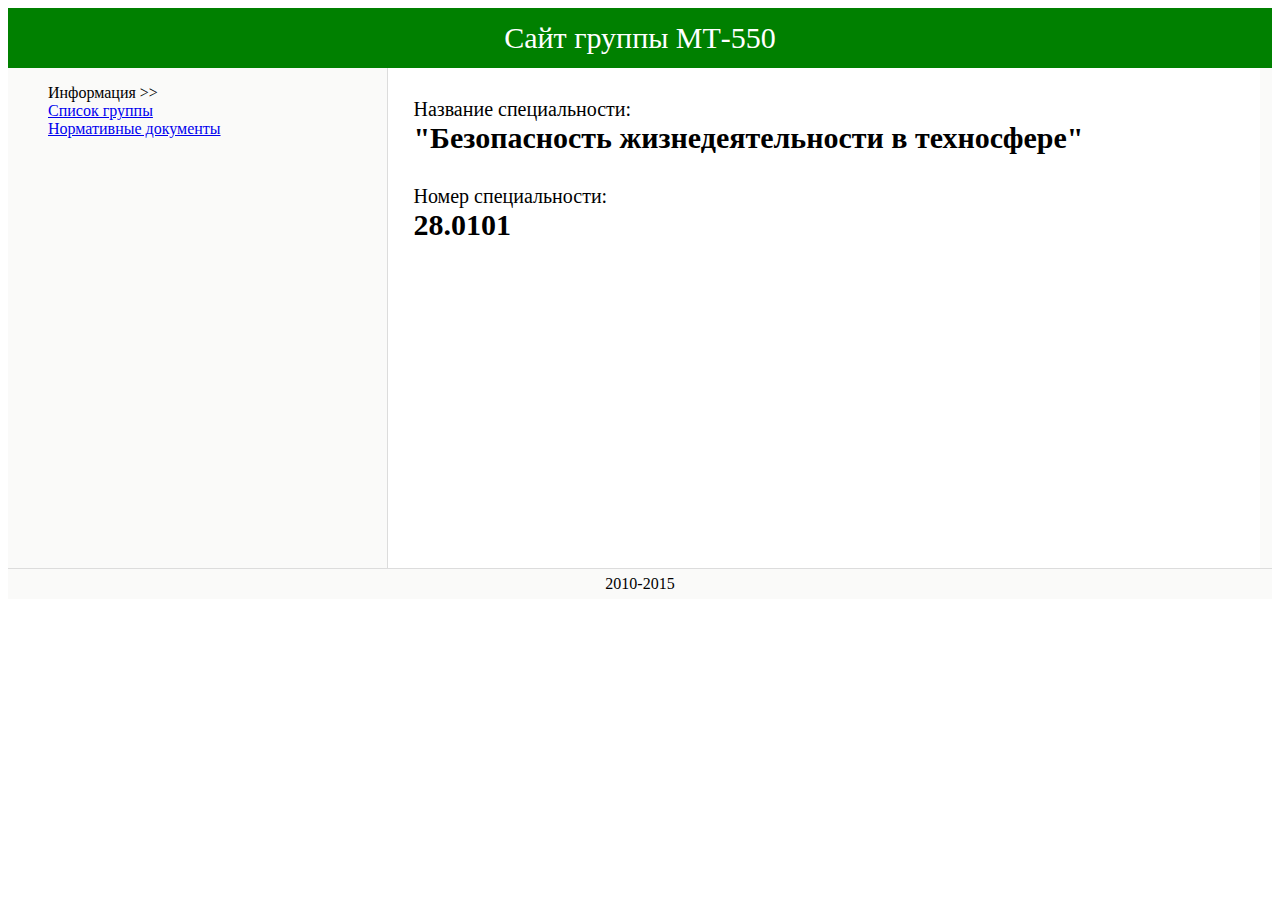
<file: index.html>
<!doctype html>
<html>
	<head>
		<meta charset="utf-8">
		<link rel="stylesheet" href="main.css">
	</head>
	<body>
		<div id="header">
			Сайт группы МТ-550
		</div>
		<div id="container"> 
			<div id="nav">
				<ul style="list-style-type: none">
					<li>Информация >></li>
					<li><a href="page1.html">Список группы</a></li>
					<li><a href="page2.html">Нормативные документы</a></li>
				</ul>
			</div>
			<div id="content">
				<div class="info-label">Название специальности:</div>
				<div class="info-text">"Безопасность жизнедеятельности в техносфере"</div>
				<div class="info-label">Номер специальности:</div>
				<div class="info-text">28.0101</div>
			</div>
		</div>
		<div id="footer">
			2010-2015
		</div>
	</body>
</html>
</file>
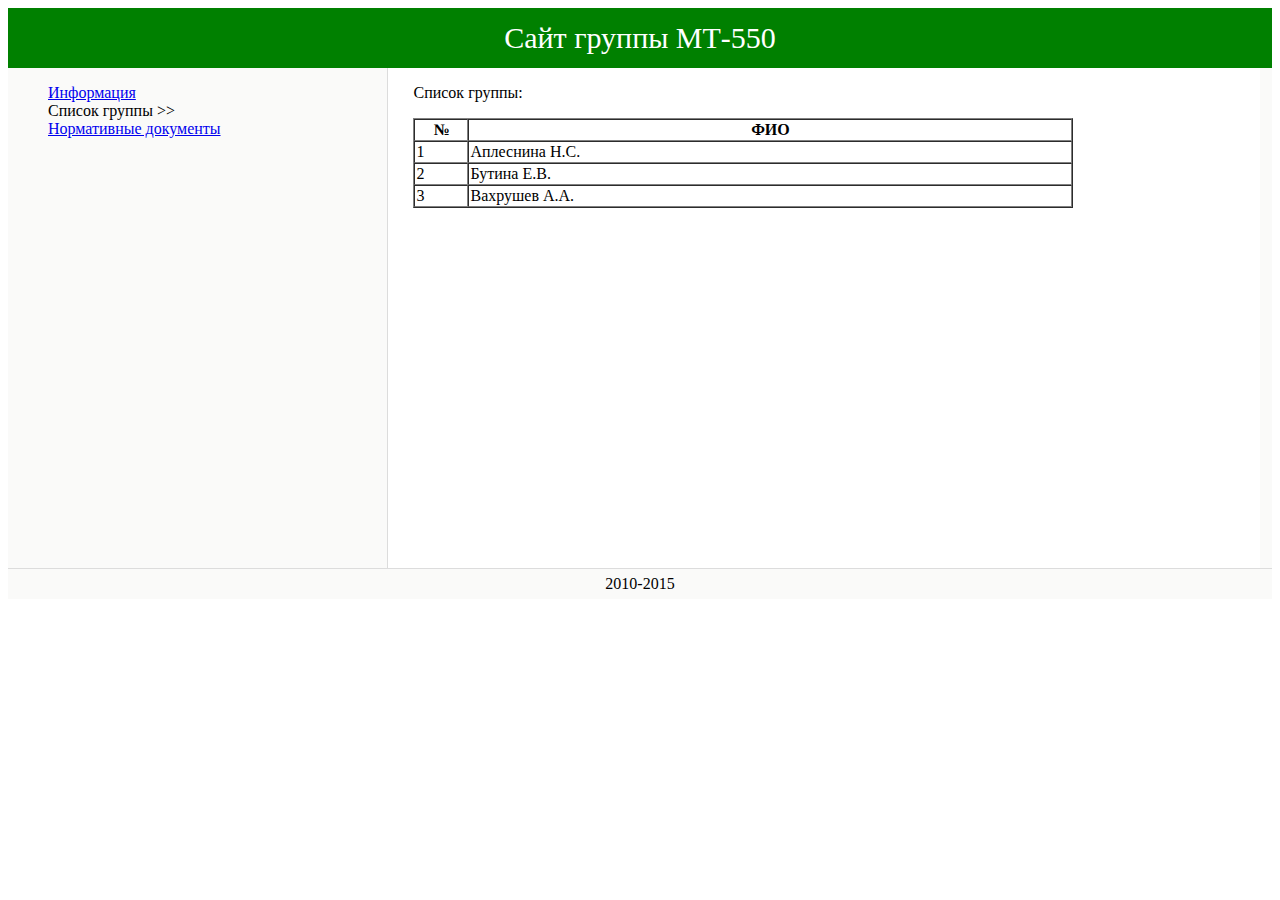
<file: page1.html>
<!doctype html>
<html>
	<head>
		<meta charset="utf-8">
		<link rel="stylesheet" href="main.css">
	</head>
	<body>
		<div id="header">
			Сайт группы МТ-550
		</div>
		<div id="container"> 
			<div id="nav">
				<ul style="list-style-type: none">
					<li><a href="index.html">Информация</a></li>
					<li>Список группы >></li>
					<li><a href="page2.html">Нормативные документы</a></li>
				</ul>
			</div>
			<div id="content">
				<p>Список группы:</p>
				<table border=1 cellspacing=0>
					<tr>
						<th class="col1">№</th>
						<th class="col2">ФИО</th>
					</tr>
					<tr>
						<td>1</td>
						<td>Аплеснина Н.С.</td>
					</tr>
					<tr>
						<td>2</td>
						<td>Бутина Е.В.</td>
					</tr>
					<tr>
						<td>3</td>
						<td>Вахрушев А.А.</td>
					</tr>
				</table>
			</div>
		</div>
		<div id="footer">
			2010-2015
		</div>
	</body>
</html>
</file>
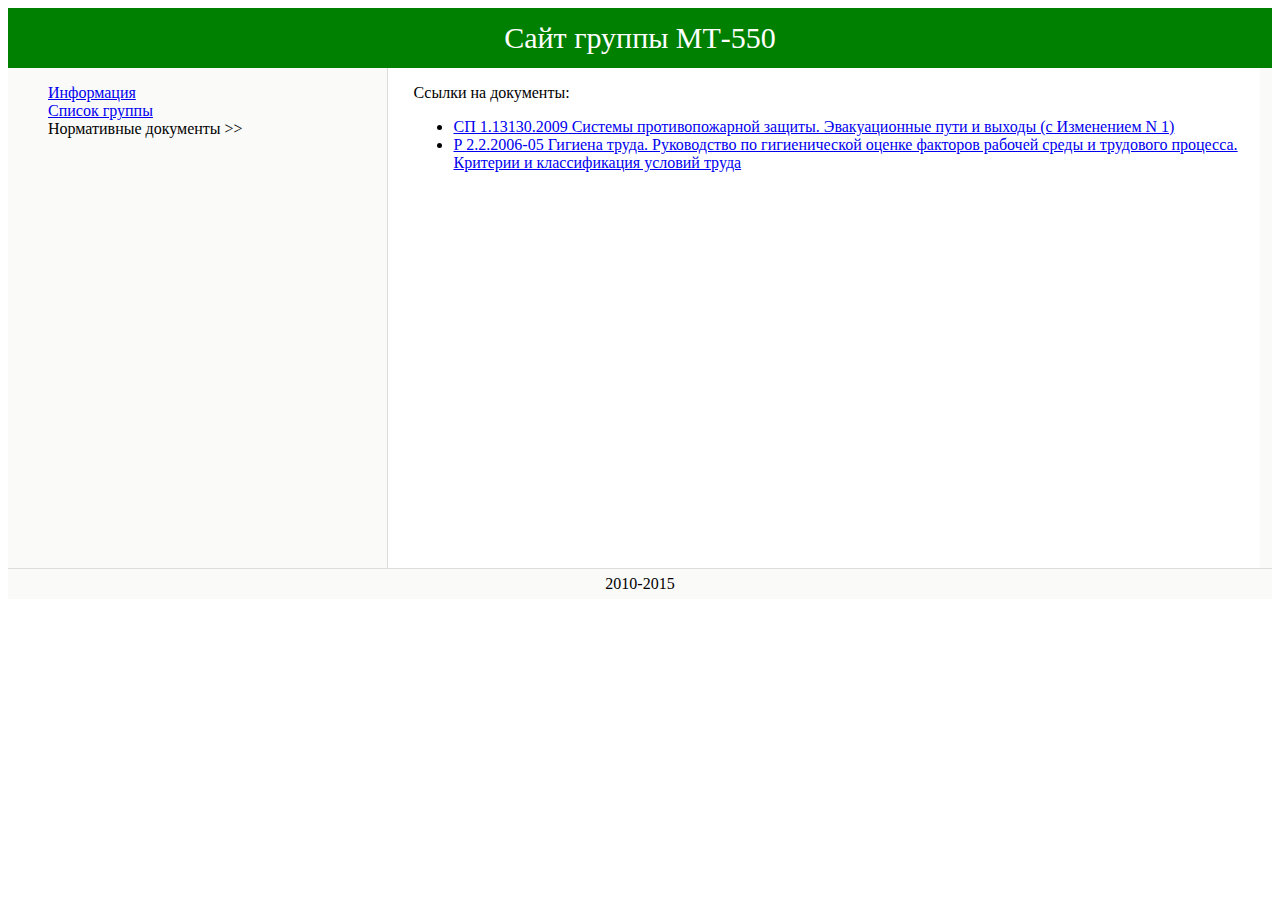
<file: page2.html>
<!doctype html>
<html>
	<head>
		<meta charset="utf-8">
		<link rel="stylesheet" href="main.css">
	</head>
	<body>
		<div id="header">
			Сайт группы МТ-550
		</div>
		<div id="container"> 
			<div id="nav">
				<ul style="list-style-type: none">
					<li><a href="index.html">Информация</a></li>
					<li><a href="page1.html">Список группы</a></li>
					<li>Нормативные документы >></li>
				</ul>
			</div>
			<div id="content">
				<p>Ссылки на документы:</p>
				<ul>
					<li><a href="http://docs.cntd.ru/document/1200071143">СП 1.13130.2009 Системы противопожарной защиты. Эвакуационные пути и выходы (с Изменением N 1)</a></li>
					<li><a href="http://docs.cntd.ru/document/1200040973">Р 2.2.2006-05 Гигиена труда. Руководство по гигиенической оценке факторов рабочей среды и трудового процесса. Критерии и классификация условий труда</a></li>
				</ul>
			</div>
		</div>
		<div id="footer">
			2010-2015
		</div>
	</body>
</html>
</file>
<file: main.css>
#header {
	background-color: green;
	color: white;
	text-align: center;
	font-size: 30px;
	line-height: 60px;
	height: 60px;
}

#container {
	background-color: rgb(250, 250, 249);
	overflow: hidden;
}

#nav {
	background-color: rgb(250, 250, 249);
	width: 30%;
	float: left;
}

#content {
	background-color: white;
	width: 67%;
	float: left;
	min-height: 500px;
	padding-left: 2%;
	border-left: 1px solid rgb(220,220,220);
}

#footer {
	border-top: 1px solid rgb(220,220,220);
	background-color: rgb(250, 250, 249);
	text-align: center;
	height: 30px;
	font-size: 16px;
	line-height: 30px;
}

.info-label {
	font-size: 20px;
	padding-top: 30px;
}

.info-text {
	font-size: 30px;
	font-weight: bold;
}

.col1 {
	width: 50px;
}

.col2 {
	width: 600px;
}
</file>
